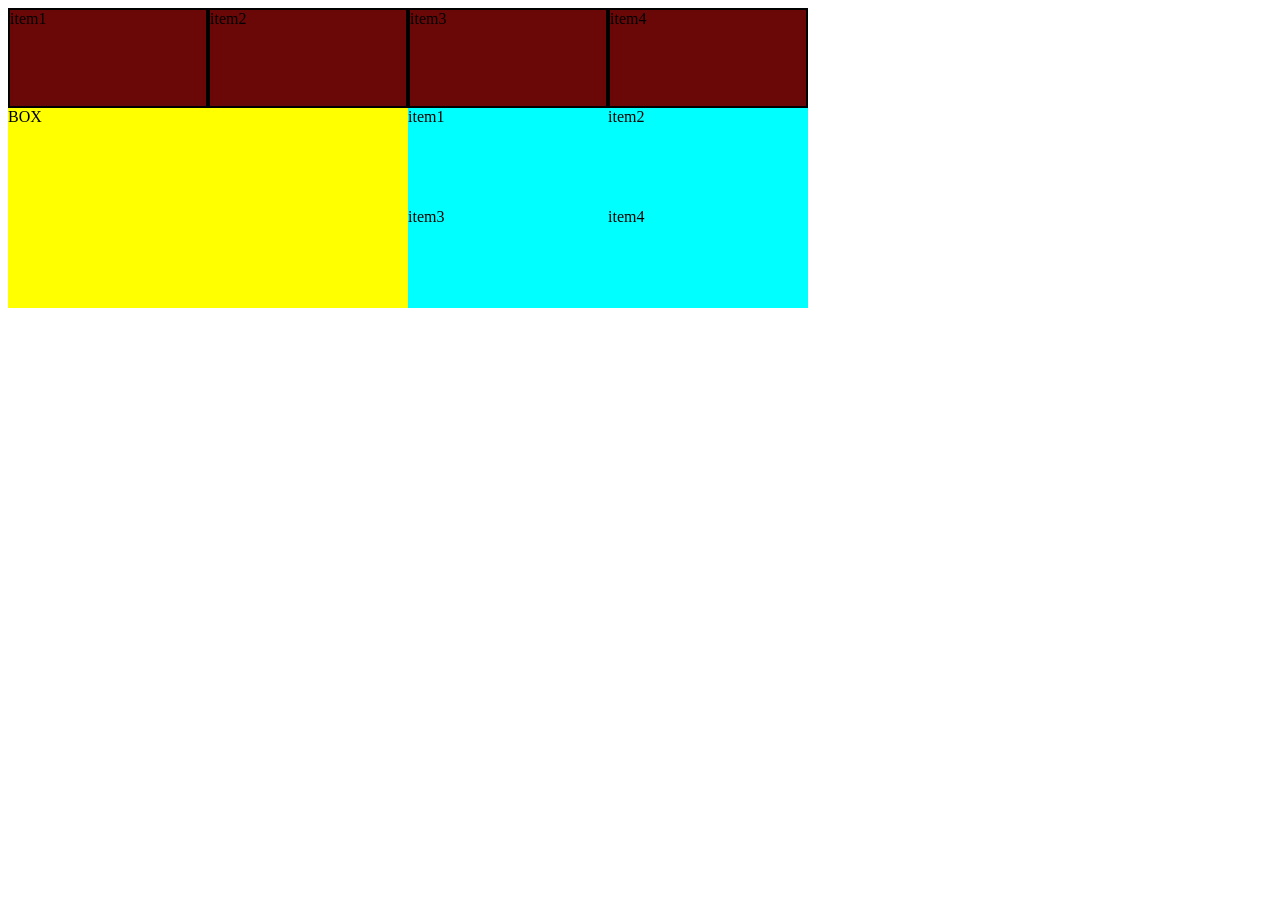
<file: grid/index.html>
<!DOCTYPE html>
<html lang="en">
<head>
    <meta charset="UTF-8">
    <meta name="viewport" content="width=device-width, initial-scale=1.0">
    <title>Grid</title>
    <style>
        .container{
            display: grid;
            grid-template-columns: 200px 200px 200px 200px;
            grid-template-rows: 100px 100px 100px 100px;
            
        }
        .item1{
            background-color:rgb(106, 8, 8);
            border: 2px black solid;
            
            
        }
        .box{
            background-color: yellow;
        }
        .item2{
            background-color: aqua;
        }
        #Box{
            grid-row-start: 2;
            grid-row-end: 4;
            grid-column-start: 1;
            grid-column-end: 3;
        }
        
    </style>
</head>
<body>
<div class="container">

    <div class="item1" >item1</div>
    <div class="item1" >item2</div>
    <div class="item1" >item3</div>
    <div class="item1" >item4</div>
    <div class="box" id="Box">BOX</div>

    <div class="item2" >item1</div>
    <div class="item2" >item2</div>
    <div class="item2" >item3</div>
    <div class="item2" >item4</div>

</div>
</body>
</html>
</file>
